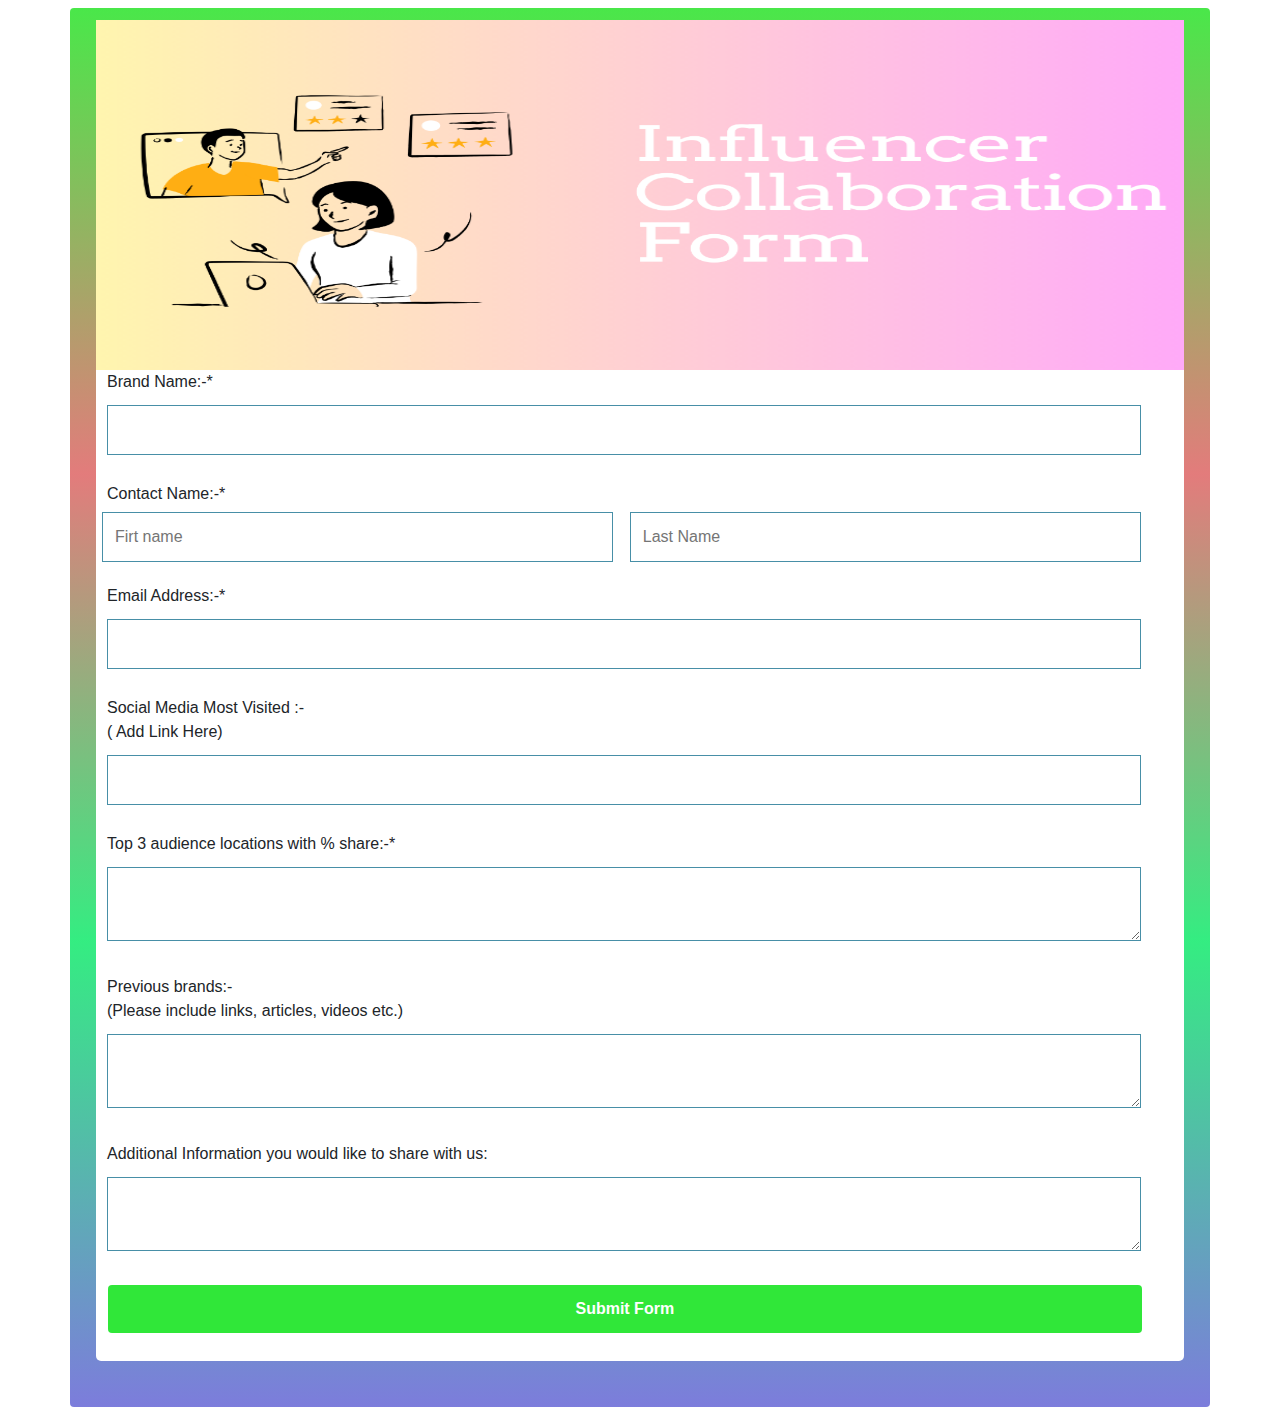
<file: ContactForm/index.html>
<!DOCTYPE html>
<html lang="en">

<head>
    <meta charset="UTF-8">
    <meta name="viewport" content="width=device-width, initial-scale=1.0">
    <title>Influencer Collaboration Form</title>
    <link rel="stylesheet" href="style.css">

    <link rel="stylesheet" href="https://cdn.jsdelivr.net/npm/bootstrap@4.0.0/dist/css/bootstrap.min.css"
        integrity="sha384-Gn5384xqQ1aoWXA+058RXPxPg6fy4IWvTNh0E263XmFcJlSAwiGgFAW/dAiS6JXm" crossorigin="anonymous">

</head>

<body>
    <div class="container">
        <form action="" id="main">
            <div><img src="tempbb.png" alt="" class="imgg"></div>
            <p> <span class="p1">Brand Name:-*</span> <br> <input type="text" required id="t1"></p>
            <p>
                <span class="p1">Contact Name:-* </span><br>
                <span><input type="text" placeholder="Firt name" required id="t2"></span>
                <span> <input type="text" placeholder="Last Name" required id="t2"></span>
            </p>
            <p>
                <span class="p1"> Email Address:-*</span><br> <input type="email" required id="t1">
            </p>
            <p>
                <span class="p1">Social Media Most Visited :-<br><span class="p1">( Add Link Here)</span> <br></span><input type="text" id="t1">
            </p>
            <p>
                <span class="p1"> Top 3 audience locations with % share:-*</span> <br>
                <textarea name="textarea" required id="t1" ></textarea>
            </p>
            <p>
                <span class="p1">Previous brands:- <br>
                   <span class="p1"> (Please include links, articles, videos etc.)</span> </span> <br>
                <textarea name="textarea" id="t1"></textarea>

            </p>
            <p>
                <span class="p1">Additional Information you would like to share with us: </span> <br>
                <textarea name="textarea" id="t1"></textarea>
            </p>

            <p> <input type="submit" value="Submit Form"></p>

        </form>
    </div>

</body>

</html>
</file>
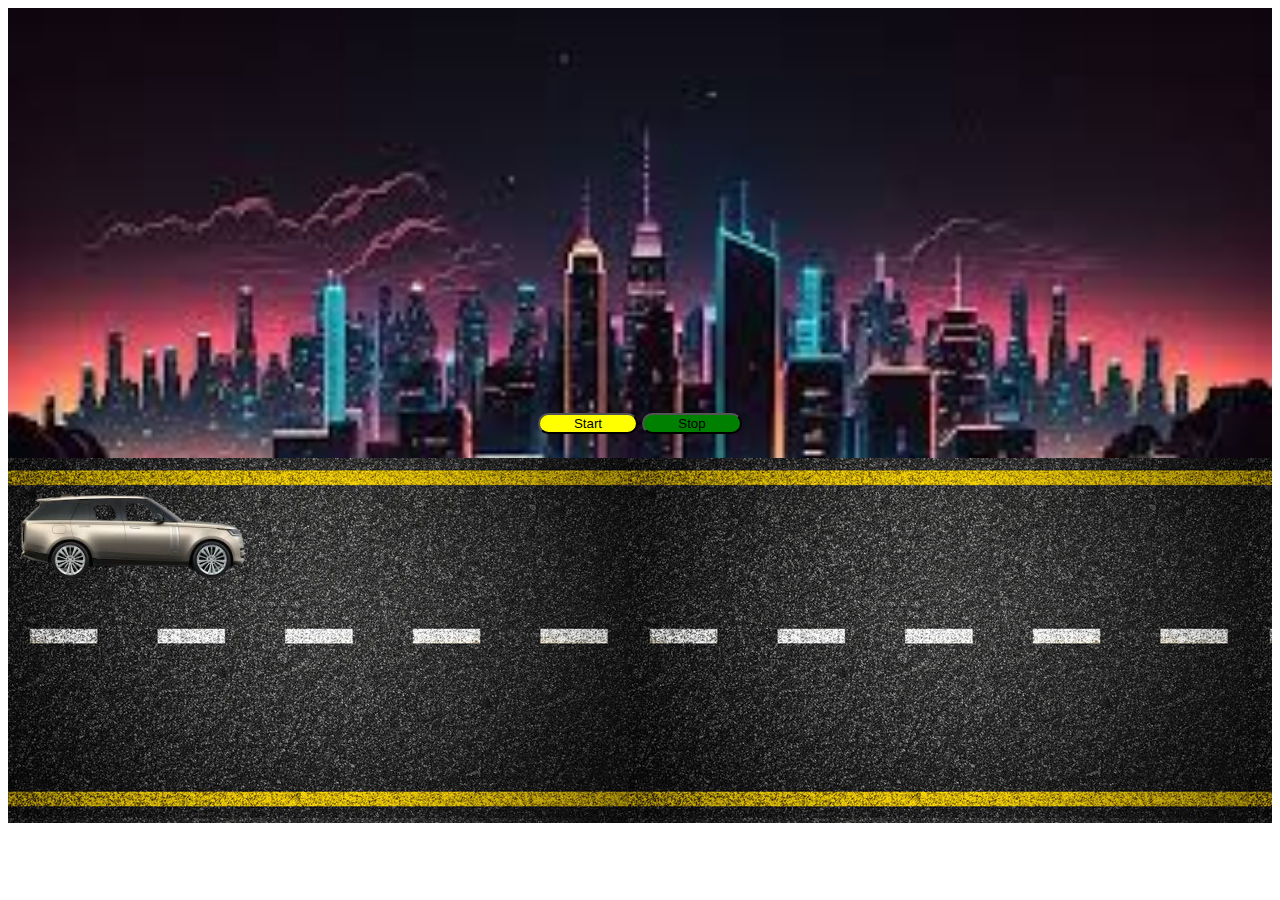
<file: Second project/index.html>
<!DOCTYPE html>
<html lang="en">

<head>
    <meta charset="UTF-8">
    <meta name="viewport" content="width=device-width, initial-scale=1.0">
    <title>Car Running project</title>
    <link rel="stylesheet" href="style.css">
</head>

<body>

    <div id="back">
        <div id="dbtn">
            <button id="btn1" onclick="start()">Start</button>
            <button id="btn2" onclick="stop()">Stop</button>
        </div>

    </div>
    <div id="road">

        <img src="image/car1.png" alt="" id="im">

    </div>


    <script src="j1.js"></script>
</body>

</html>
</file>
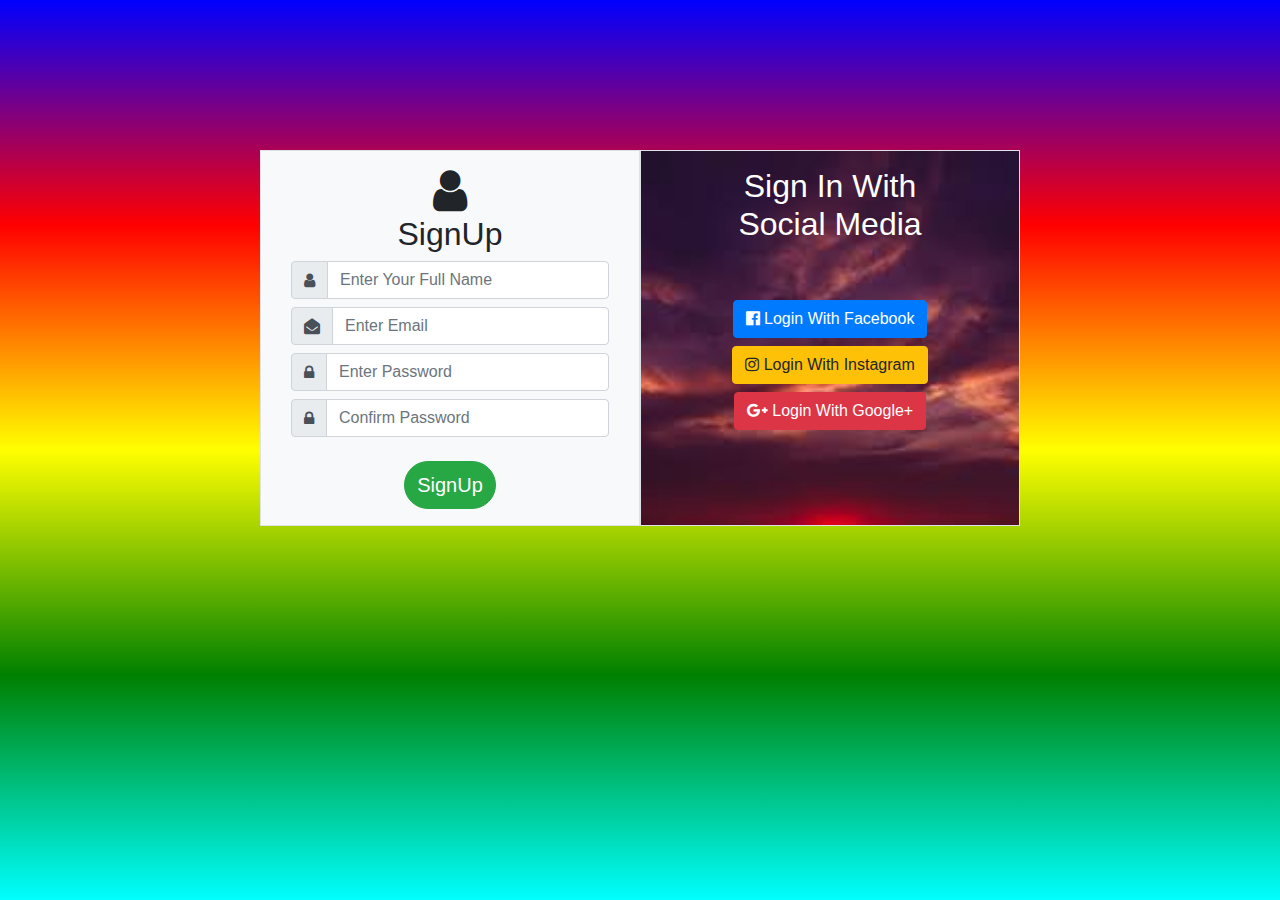
<file: SignUp project/index.html>
<!DOCTYPE html>
<html lang="en">

<head>
    <meta charset="UTF-8">
    <meta name="viewport" content="width=device-width, initial-scale=1.0">
    <title>SignUp Page</title>
    <link rel="stylesheet" href="https://cdn.jsdelivr.net/npm/bootstrap@4.0.0/dist/css/bootstrap.min.css"
        integrity="sha384-Gn5384xqQ1aoWXA+058RXPxPg6fy4IWvTNh0E263XmFcJlSAwiGgFAW/dAiS6JXm" crossorigin="anonymous">

    <link rel="stylesheet" href="https://cdnjs.cloudflare.com/ajax/libs/font-awesome/4.7.0/css/font-awesome.min.css">

    <link rel="stylesheet" href="style.css">
</head>

<body class="s3">
    <div class="container">
        <div class="row s2">
            <div class="col-md-4 offset-md-2 border text-center bg-light">
                <li class="fa fa-user fa-3x mt-3"></li>
                <h2>SignUp</h2>
                <div class="col-auto">
                    <div class="input-group mb-2 ">
                        <div class="input-group-prepend">
                            <div class="input-group-text"><i class="fa fa-user"></i></div>
                        </div>
                        <input type="text" class="form-control" id="inlineFormInputGroup"
                            placeholder="Enter Your Full Name ">
                    </div>
                </div>
                <div class="col-auto">
                    <div class="input-group mb-2">
                        <div class="input-group-prepend">
                            <div class="input-group-text">
                                <li class="fa fa-envelope-open"></li>
                            </div>
                        </div>
                        <input type="email" class="form-control" id="inlineFormInputGroup" placeholder="Enter Email">
                    </div>
                </div>
                <div class="col-auto">
                    <div class="input-group mb-2">
                        <div class="input-group-prepend">
                            <div class="input-group-text">
                                <li class="fa fa-lock"></li>
                            </div>
                        </div>
                        <input type="password" class="form-control" id="inlineFormInputGroup"
                            placeholder="Enter Password">
                    </div>
                </div>
                <div class="col-auto">
                    <div class="input-group mb-2">
                        <div class="input-group-prepend">
                            <div class="input-group-text">
                                <li class="fa fa-lock"></li>
                            </div>
                        </div>
                        <input type="password" class="form-control" id="inlineFormInputGroup"
                            placeholder="Confirm Password">
                    </div>
                </div>

                <div class="container text-center p-3">
                    <button class="btn btn-success badge-pill btn-lg">SignUp</button>
                </div>

            </div>
            <!-- Second Div for social media Login -->
            <div class="col-md-4 border text-center s1">

                <h2 class="mt-3 text-white">Sign In With <br> Social Media</h2>
                <button class="btn btn-primary mt-5">
                    <li class="fa fa-facebook-official"></li> Login With Facebook
                </button><br>
                <button class="btn btn-warning mt-2">
                    <li class="fa fa-instagram"></li> Login With Instagram
                </button><br>
                <button class="btn btn-danger mt-2">
                    <li class="fa fa-google-plus"></li> Login With Google+
                </button>


            </div>
        </div>
    </div>

</body>

</html>
</file>
<file: ContactForm/style.css>
*{
   box-sizing: border-box; 
} 
body {
     font-family:Arial, Helvetica, sans-serif; 
     margin: 5px 18px; 
     padding: 8px;
     background-color: aliceblue;
}
.container{
    background-image: linear-gradient(rgba(19, 224, 19, 0.767),rgba(206, 27, 27, 0.575),rgba(10, 233, 103, 0.829), rgba(22, 22, 192, 0.562));
      padding: 1px 10px 35px 10px; 
     /* border: 1px solid lightblue;  */
      border-radius: 4px;   
}
.imgg{
    /* text-align: center;  */
    height: 350px;
    width: 100%;
}
#main{
    background-color: white;
    border-radius: 5px;
     /* text-align: center;  */
      margin: 11px;  
      padding-bottom: 12px;
}

#t1{
    width: 95%;
     padding: 12px; 
    border: 1px solid rgba(22, 113, 143, 0.788);
     margin:11px;
     /* margin-left: 12px; */
      /* text-align: center;  */

    
}
#t2{
    width: 47%;
    padding: 12px;
    border: 1px solid rgba(22, 113, 143, 0.788);
    margin: 6px;
    /* text-align: center; */
    /* margin-left: px; */

}
.p1{
     margin-left: 11px; 
}
input[type="submit"]{
            background-color: rgba(36, 230, 46, 0.945);
            color: white;
            padding: 12px 20px;
            border: none;
            border-radius: 4px;
            cursor: pointer;
            width: 95%;
             font-size: 16px; 
            font-weight: bold;
            margin-left: 12px;
        }
        input[type="submit"]:hover{
            background-color: rgba(22, 22, 223, 0.712);
        }
</file>
<file: Second project/style.css>
#back{
    background-image: url(image/buil.jpg);
    background-repeat: no-repeat;
     background-size: cover; 
      /* background-attachment: fixed;   */
      width:auto; 
     height: 450px; 

}
#road{
    background: url(image/road.jpg);
         height: 365px ;   
        /* width: 100%; */
        /* height: 100%; */
       /* background-attachment: fixed;  */
       /* background-size: cover;  */
       /* background-repeat: no-repeat;  */
 /* width: 100%; */
    
    
}
#im{
      width: 250px;      
}
#btn1{
    background-color:yellow;
    width: 100px;
    margin-top: 405px; 
    border-radius: 12px;
}
#btn1:hover{
    background-color: green;

}
#btn2
{
    background-color:green;
    width: 100px;
    border-radius: 12px;
    /* margin-top: 25px; */
}
#btn2:hover{
    background-color: red;
}
#dbtn{
    text-align: center;
    /* display: flex; */
    /* margin-top: 23px; */

}
</file>
<file: SignUp project/style.css>
.s1{
    background: url(img.jpg);
     /* background-attachment: fixed;  */
    background-repeat: no-repeat; 
    background-size: cover;
}
.s2{
    margin-top: 150px;
}
.s3{
    background-image: linear-gradient(blue,red,yellow,green,aqua);
    background-repeat: no-repeat;
    background-attachment: fixed;
    background-size: cover;

}
</file>
